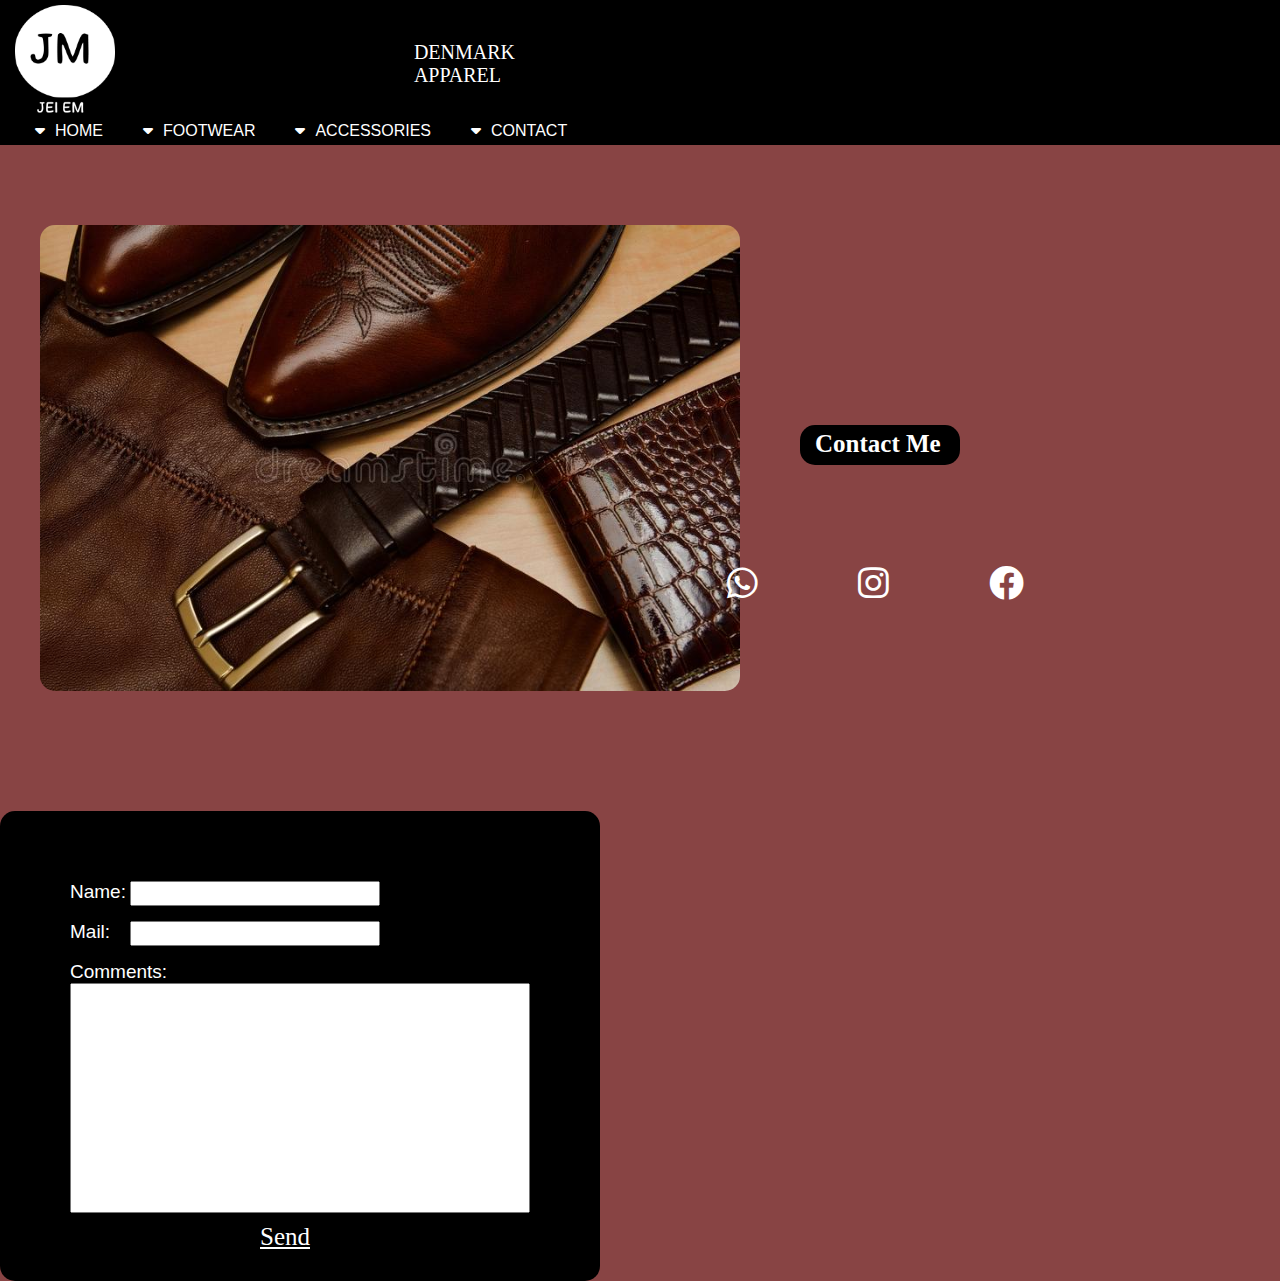
<file: html/formulario.html>
<!DOCTYPE html>
<html lang="en">
<head>
    <meta charset="UTF-8">
    <meta http-equiv="X-UA-Compatible" content="IE=edge">
    <meta name="viewport" content="width=device-width, initial-scale=1.0">
    <link rel="stylesheet" href="/css/formulario.css">
    <link rel="stylesheet" href="/img/fontawesome-free-6.2.0-web/css/all.css">
    <title>Document</title>
</head>
<body>
    <header class="encabesado" >
        
        <div><img src="/img/definitivo.png" alt=""></div>
        <P > DENMARK <br> APPAREL</P>
        <div class="navegador activo">
           <nav>
            <ul>
                
                <li><a href="index.html"><i class="fa-sharp fa-solid fa-caret-down" class="iconitos"></i>HOME</a></li>
                <li><a href=""><i class="fa-sharp fa-solid fa-caret-down" class="iconitos"></i>FOOTWEAR</a></li>
                <li><a href=""><i class="fa-sharp fa-solid fa-caret-down" class="iconitos"></i>ACCESSORIES</a></li>
                <li><a href="formulario.html"><i class="fa-sharp fa-solid fa-caret-down" class="iconitos"></i>CONTACT</a></li>
            </ul>
               
        </nav>
        </div>
        <div class="barra">
            <button class="boton">
               <i class=" icono fa-solid fa-bars"></i>
            </button>
        </div>
        
    </header>


    <div class="caja2"><img src="/img/productos.jpg" alt=""></div>

    <div class="contac">
        <h1>Contact Me</h1> 
    </div>    
    <div class="parte_central">
    <div class="formulario">
        <form class="form" action="">
            <label for="name">Name:</label>
            <input type="text" name="name" id="name">
            <br>
            <label class="label2" for="mail">Mail:</label>
            <input class="input2" type="text" name="mail" id="mail">
            <br>
            <label for="comments">Comments:</label>
            <br>
            <input class="input3" type="text" class="comment" name="comments" id="comments" >
            <a href="mailto:zljosewark1a@gmail.com">Send</a>
        </form>
    </div> 
    </div>
    
    
            <footer class="parte_inferior" >
                <div class="enlaces"> 
                    
                        <div><a href=""><i class="icono fa-brands fa-whatsapp"></i></a></div>
                     
                        <div><a href=""><i class="icono fa-brands fa-instagram"></i></a></div>
                        
                        <div><a href=""><i class="icono fa-brands fa-facebook"></i></a></div>
                     
                </div>
             </footer>    
        
    
    <script src="/javaScript/script.js"></script>
</body>
</html>
</file>
<file: css/formulario.css>
/*******************/
 /*style for mobli*/
/*******************/

@media screen and (max-width: 600px){
    .navegador ul li i{
        display: none;
        }

    .caja2{
        display: none;
    }    

 *{
    margin: 0px;
    padding: 0px;
    box-sizing: border-box;
} 

p{
    color: white;
    font-size: 9px;
    margin-right: 190px;
}

.encabesado {
    padding: 5px 15px;
    display: flex;
    justify-content: space-between;
    align-items: center;
    flex-wrap: wrap;
    background-color: black; 
    }

.encabesado img{
    width: 35px;
}
    

    .encabesado ul {
    display: flex;
    list-style: none; 
    }

    .navegador {
    width:100%;
    order: 1;
        
    }

    .navegador nav ul{
        flex-direction: column;
        text-align: center;
    }

    .navegador ul li a{
        color: white;
        text-decoration: none;
        font-size: 8px;
        font-family: Arial, Helvetica, sans-serif;
    }

    .barra button{
        border: none;
        background-color: transparent;
        color: white;
    }

    .barra .boton i{
        font-size: 30px;
        color: white;
    }

    .navegador.activo ul{ 
        display:none;
    }

    .navegador ul li a:hover{
        color: #434343;

    }
  /****************/
 /*style for form*/
/****************/

    .formulario{
        background-color: rgb(0, 0, 0);
        border-radius: 5px;
        margin: 30px 40px;
        padding: 20px 20px;
    }
    .formulario .form label{
        color: white;

    }

    .formulario .form .input2{
        margin: 5px 0px;
    }

    .formulario .form .input3{
        width: 245px;
        height: 200px;
        margin-bottom: 10px;
    }

    .formulario .form .label2{
        margin-right: 8px;

    }

   /*  .formulario .form textarea{
        margin-left: 5px;
        margin-top: 5px;
        margin-bottom: 20px;
}
 */
    .formulario .form a{
        margin: 0px 100px;
        color: white;
}

    .contac{
        margin: 10px 90px;
        background-color: black;
    }

    .contac h1{
        color: white;
        margin-left: 18px;
        font-size: 25px;
        padding: 5px;
    }

    body{
        background-color: rgba(124, 49, 49, 0.911);
    }

    .parte_inferior{
        background-color: black;
    }

    .parte_inferior .enlaces{
        display: flex;
        justify-content:center;
        padding: 0px 20px 100px 20px;
        padding-top: 15px;
        width: 380px;
    }

    .parte_inferior .enlaces div{
        margin: 0px 20px;
        
    }

    .parte_inferior .enlaces div a i{
        color: white;
    }
}

  /*******************/
 /*style for desktop*/
/*******************/

@media screen and (min-width:600px){

    *{
        margin: 0px;
        padding: 0px;
        box-sizing: border-box;
    } 

    .barra .boton{
        display: none;
    }
    
    p{
        color: white;
        font-size: 20px;
        margin-right: 750px;
    }
    
    .encabesado {
        padding: 5px 15px;
        display: flex;
        justify-content: space-between;
        align-items: center;
        flex-wrap: wrap;
        background-color: black; 
        }
    
    .encabesado img{
        width: 100px;
    }
        
    
        .encabesado ul {
        display: flex;
        list-style: none; 
        }
    
        /* .navegador {
        width:100%;
        order: 1;
            
        } */
    
        .navegador nav ul{
            
            text-align: center;
        }
    
        .navegador ul li a{
            margin: 0px 20px;
            color: white;
            text-decoration: none;
            font-size: 16px;
            font-family: Arial, Helvetica, sans-serif;
        }

        .navegador ul li i{
            margin-right: 10px;
            

        }
    
        .barra button{
            border: none;
            background-color: transparent;
            color: white;
        }
    
        .barra .boton i{
            font-size: 30px;
            color: white;
        }

        .navegador ul li a:hover{
            color: #434343;

        }

/*******************/
/*style for desktop*/
/*******************/

.caja2 img{
    float: left;     
    width:700px ;
    margin: 80px 40px 40px 40px;
    border-radius: 15px;
}


.contac{
    background-color: black;
    width: 160px;
    height: 40px;
    float: left;
    margin: 280px 60px 0px 20px;
    border-radius: 15px;

}

        .parte.central{
            float: left;


        }

        .formulario{
            background-color: rgb(0, 0, 0); 
            margin:80px 40px 0px 0px;
            
            border-radius: 15px;
            width: 600px;
            height: 470px;
            float: left;
            
        }

       
        .form{
            margin: 70px;
        }
        


        .formulario .form label{
            color: white;
            font-size:19px;
            font-family:arial;
    
        }

        .formulario .form input{
            width:250px;
            height: 25px;
        }
    
        .formulario .form .input2{
            margin: 15px 0px;
        }

        .formulario .form .input3{
            width: 460px;
            height: 230px;
            margin-bottom: 10px;
        }
    
        .formulario .form .label2{
            margin-right: 16px;
    
        }
    
        .formulario .form textarea{
            margin-left: 5px;
            margin-top: 5px;
            margin-bottom: 20px;
    }
    
        .formulario .form a{
            margin: 0px 10px 10px 190px;
            color: white;
            font-size: 25px;
    }
    
       
    
        .contac h1{
            color: white;
            margin-left: 10px;
            font-size: 25px;
            padding: 5px;
        }
    
        body{
            background-color: rgba(124, 49, 49, 0.911);
        }
    
        .parte_inferior{
            /* background-color: black; */
        }
    
        .parte_inferior .enlaces{
            display: flex;
            justify-content:center;
            padding: 0px 210px 100px 20px;
            padding-top: 100px;
            width: 380px;
            font-size: 35px;
        }
    
        .parte_inferior .enlaces div{
            margin: 0px 20px;
            
        }
    
        .parte_inferior .enlaces div a i{
            color: white;
            margin:0px 30px;
        }
        
    }
</file>
